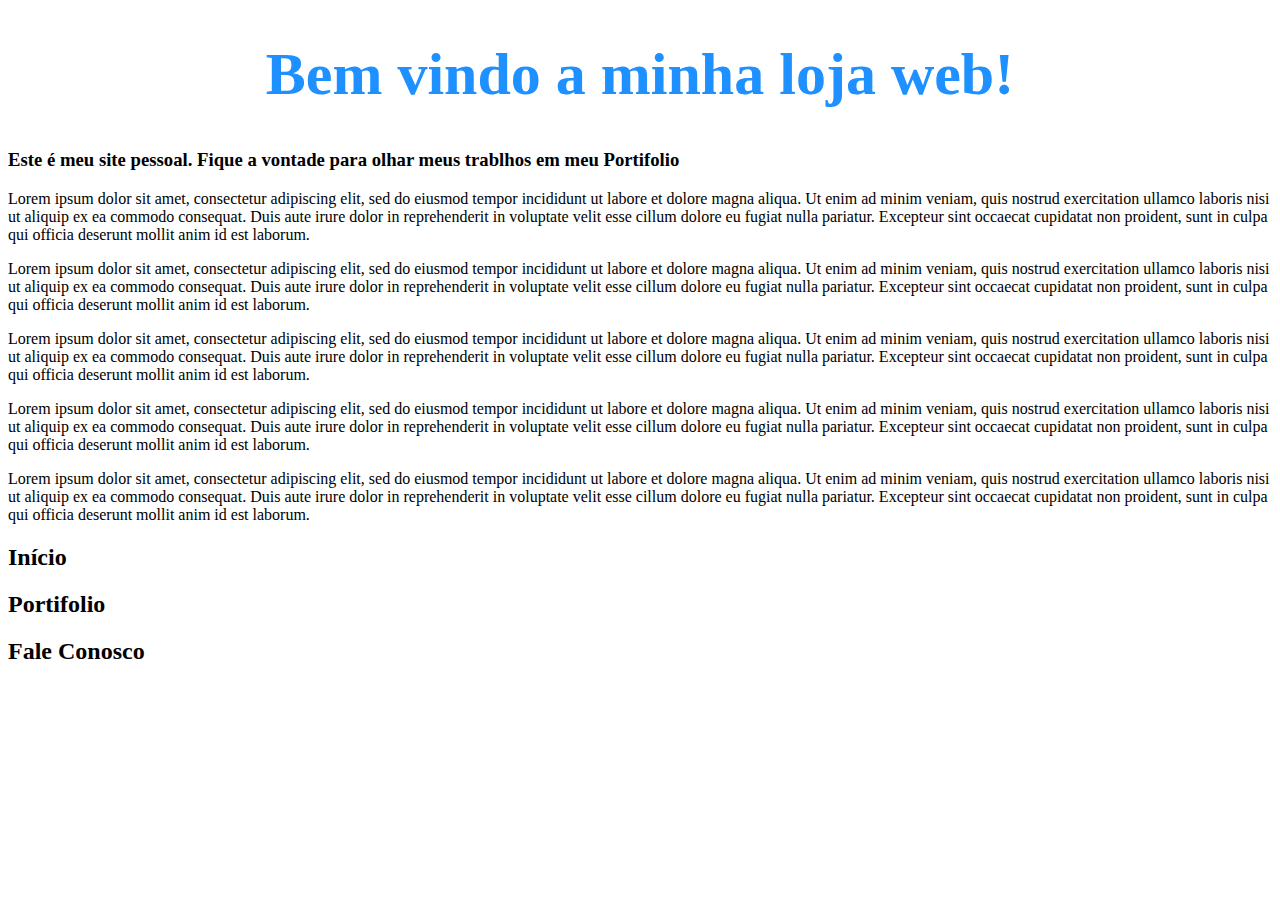
<file: index.html>
<!DOCTYPE html>
<html lang="pt-br">
<head>
    <meta charset="UTF-8">
    <title>Loja Web</title>
    <link rel="stylesheet" href="styles.css">
</head>
<body>
    <h1 class="saudacao">Bem vindo a minha loja web!</h1>
    <h3>Este é meu site pessoal. Fique a vontade para olhar meus trablhos em meu Portifolio</h3>
    <p>Lorem ipsum dolor sit amet, consectetur adipiscing elit, sed do eiusmod tempor incididunt ut labore et dolore magna aliqua. Ut enim ad minim veniam, quis nostrud exercitation ullamco laboris nisi ut aliquip ex ea commodo consequat. Duis aute irure dolor in reprehenderit in voluptate velit esse cillum dolore eu fugiat nulla pariatur. Excepteur sint occaecat cupidatat non proident, sunt in culpa qui officia deserunt mollit anim id est laborum.</p>
    <p>Lorem ipsum dolor sit amet, consectetur adipiscing elit, sed do eiusmod tempor incididunt ut labore et dolore magna aliqua. Ut enim ad minim veniam, quis nostrud exercitation ullamco laboris nisi ut aliquip ex ea commodo consequat. Duis aute irure dolor in reprehenderit in voluptate velit esse cillum dolore eu fugiat nulla pariatur. Excepteur sint occaecat cupidatat non proident, sunt in culpa qui officia deserunt mollit anim id est laborum.</p>
    <p>Lorem ipsum dolor sit amet, consectetur adipiscing elit, sed do eiusmod tempor incididunt ut labore et dolore magna aliqua. Ut enim ad minim veniam, quis nostrud exercitation ullamco laboris nisi ut aliquip ex ea commodo consequat. Duis aute irure dolor in reprehenderit in voluptate velit esse cillum dolore eu fugiat nulla pariatur. Excepteur sint occaecat cupidatat non proident, sunt in culpa qui officia deserunt mollit anim id est laborum.</p>
    <p>Lorem ipsum dolor sit amet, consectetur adipiscing elit, sed do eiusmod tempor incididunt ut labore et dolore magna aliqua. Ut enim ad minim veniam, quis nostrud exercitation ullamco laboris nisi ut aliquip ex ea commodo consequat. Duis aute irure dolor in reprehenderit in voluptate velit esse cillum dolore eu fugiat nulla pariatur. Excepteur sint occaecat cupidatat non proident, sunt in culpa qui officia deserunt mollit anim id est laborum.</p>
    <p>Lorem ipsum dolor sit amet, consectetur adipiscing elit, sed do eiusmod tempor incididunt ut labore et dolore magna aliqua. Ut enim ad minim veniam, quis nostrud exercitation ullamco laboris nisi ut aliquip ex ea commodo consequat. Duis aute irure dolor in reprehenderit in voluptate velit esse cillum dolore eu fugiat nulla pariatur. Excepteur sint occaecat cupidatat non proident, sunt in culpa qui officia deserunt mollit anim id est laborum.</p>

    <h2>Início</h2>
    <h2>Portifolio</h2>
    <h2>Fale Conosco</h2>
</body>
</html>
</file>
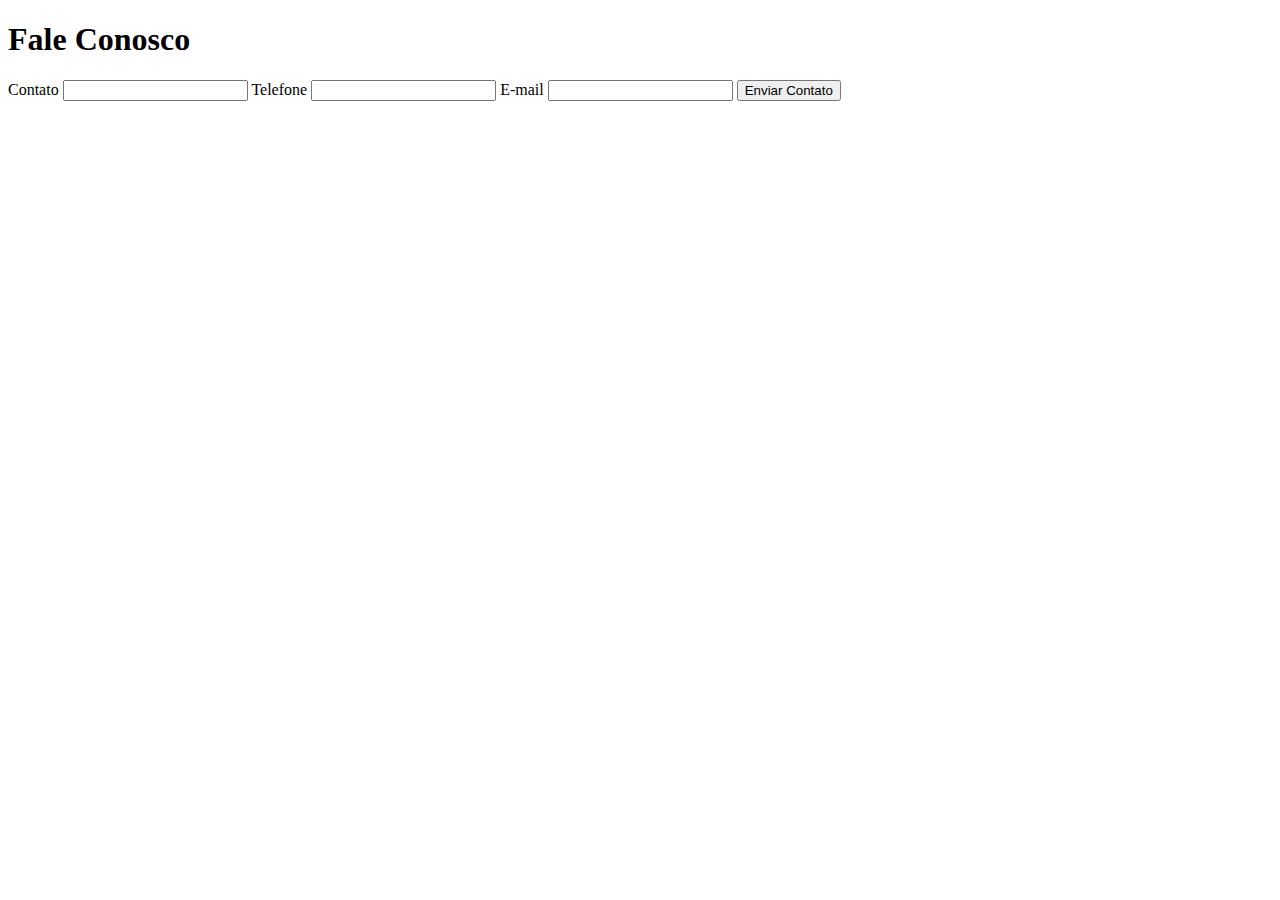
<file: faleConosco.html>
<!DOCTYPE html>
<html lang="pt-br">
<head>
    <meta charset="UTF-8">
    <title>Fale Conosco</title>
</head>
<body>
    <h1>Fale Conosco</h1>

    <form name="form">
        <label for="contato">Contato</label>
        <input type="text" id="contato">

        <label for="telefone">Telefone</label>
        <input type="fone" id="telefone">

        <label for="email">E-mail</label>
        <input type="email" id="email">

        <button type="submit">Enviar Contato</button>
    </form>
</body>
</html>
</file>
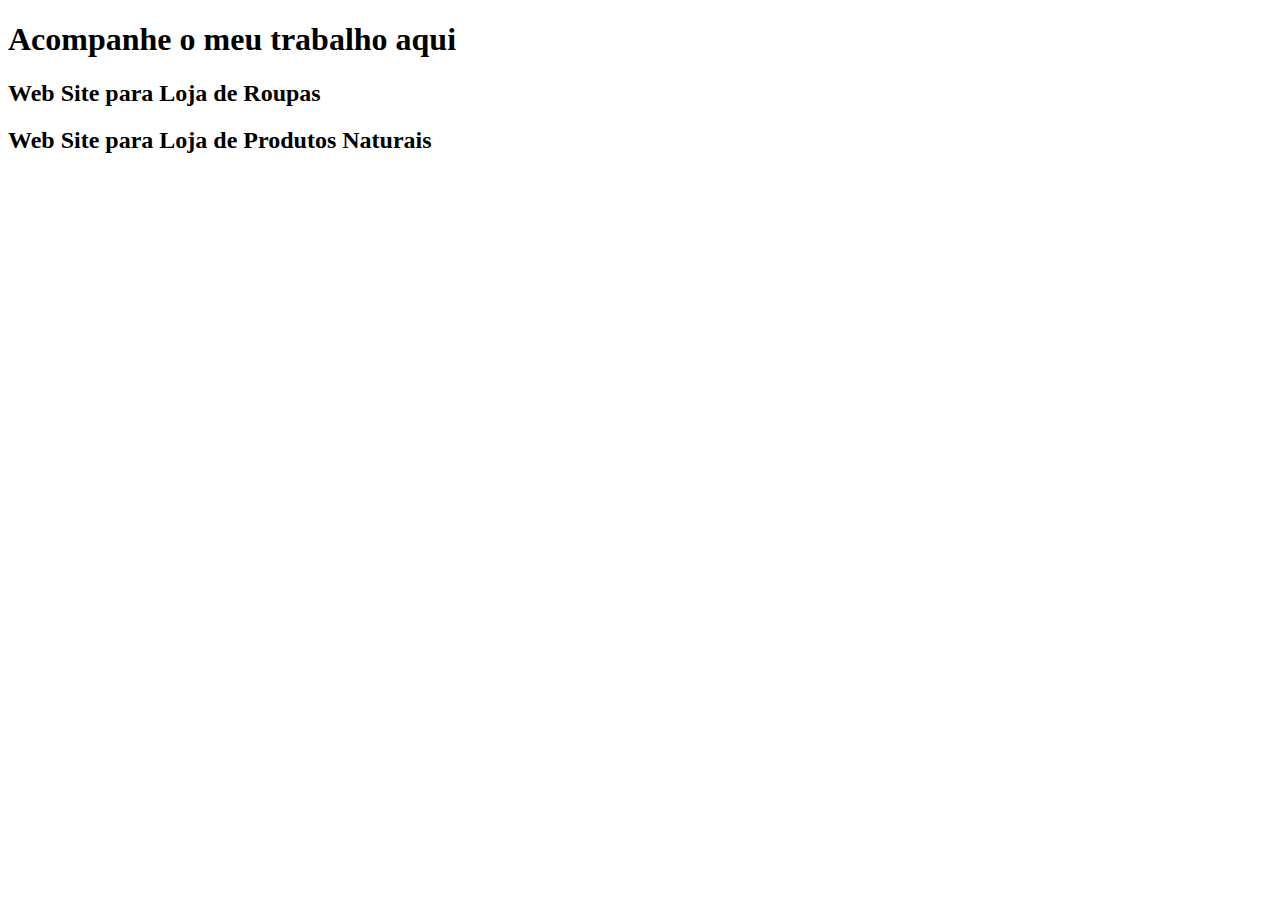
<file: portifolio.html>
<!DOCTYPE html>
<html lang="en">
<head>
    <meta charset="UTF-8">
    <title>Portifolio</title>
</head>
<body>
    <h1>Acompanhe o meu trabalho aqui</h1>

    <h2>Web Site para Loja de Roupas</h2>
    <h2>Web Site para Loja de Produtos Naturais</h2>

</body>
</html>
</file>
<file: styles.css>
.saudacao{
    text-align: center;
    font-size: 60px;
    color: dodgerblue;
}
</file>
